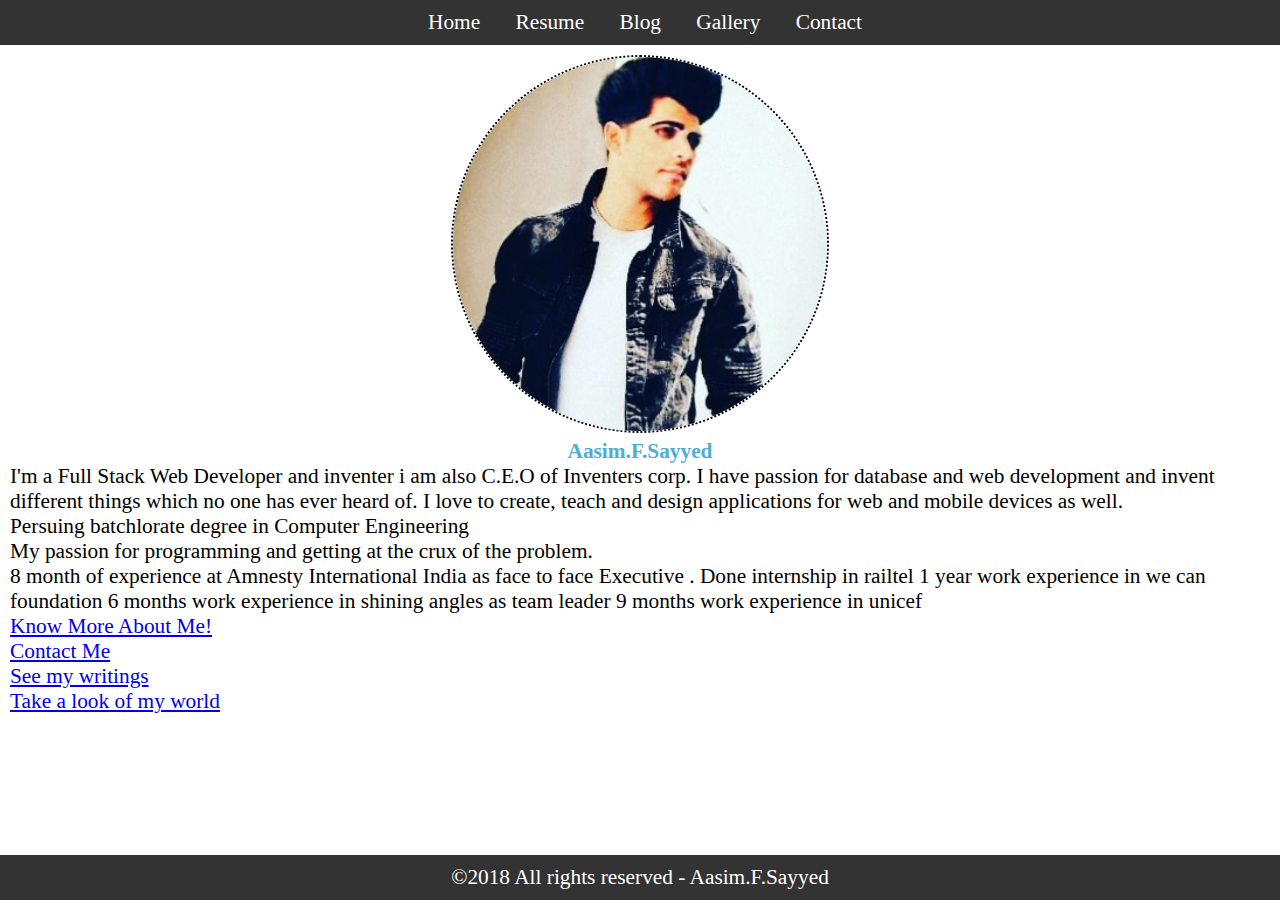
<file: index.html>
<!DOCTYPE html>
<html>
<head>
	<title>Aasim Sayyed: A web Developer</title>
	<link rel="stylesheet" type="text/css" href="css/style.css" />
	<link rel="stylesheet" href="https://use.fontawesome.com/releases/v5.1.1/css/all.css" integrity="sha384-O8whS3fhG2OnA5Kas0Y9l3cfpmYjapjI0E4theH4iuMD+pLhbf6JI0jIMfYcK3yZ" crossorigin="anonymous">
</head>
<body>
	<header>
		<nav>
			<ul>
				<li><a href="index.html" title="About Me">Home</a></li>

				<li><a href="AASIM.docx" title="Know More About Me">Resume</a></li>
				
				<li><a href="blog.html" title="My Blog">Blog</a></li>

				<li><a href="gallery.html" title="My Photos">Gallery</a></li>

				<li><a href="contact.html" title="Reach Me">Contact</a></li>
			</ul>
		</nav>
	</header>

	<main>
		<div class="myphoto">
			<figure>
				<img src="img/myphoto.png"/>
			</figure>
			<h1>
				Aasim.F.Sayyed
			</h1>	
		</div>

		
		<p class="about">
			I'm a Full Stack Web Developer and inventer i am also C.E.O of Inventers corp. I have passion for database and web development and invent different things which no one has ever heard of. I love to create, teach and design applications for web and mobile devices as well.
		</p>
		<div>
			<p>
				<ul>
					<li> 
						Persuing batchlorate degree in Computer Engineering
					</li>
					<li>
						My passion for programming and getting at the crux of the problem.
					</li>
					<li>
						8 month of experience at Amnesty International India as face to face Executive .
						Done internship in railtel
						1 year work experience in we can foundation
						6 months work experience in shining angles as team leader
						9 months work experience in unicef 
					</li>
				</ul>
		
			</p>
			<a href="AASIM.docx">Know More About Me!</a>
		</div>
		<div>
			<a href="contact.html">Contact Me</a>
		</div>
		<div>
			<a href="blog.html">See my writings</a>
		</div>
		<div>
			<a href="gallery.html">Take a look of my world</a>
		</div>
	</main>
	
	<footer>
		<div>
			&copy;2018 All rights reserved - Aasim.F.Sayyed	
		</div>
	</footer>
</body>
</html>
</file>
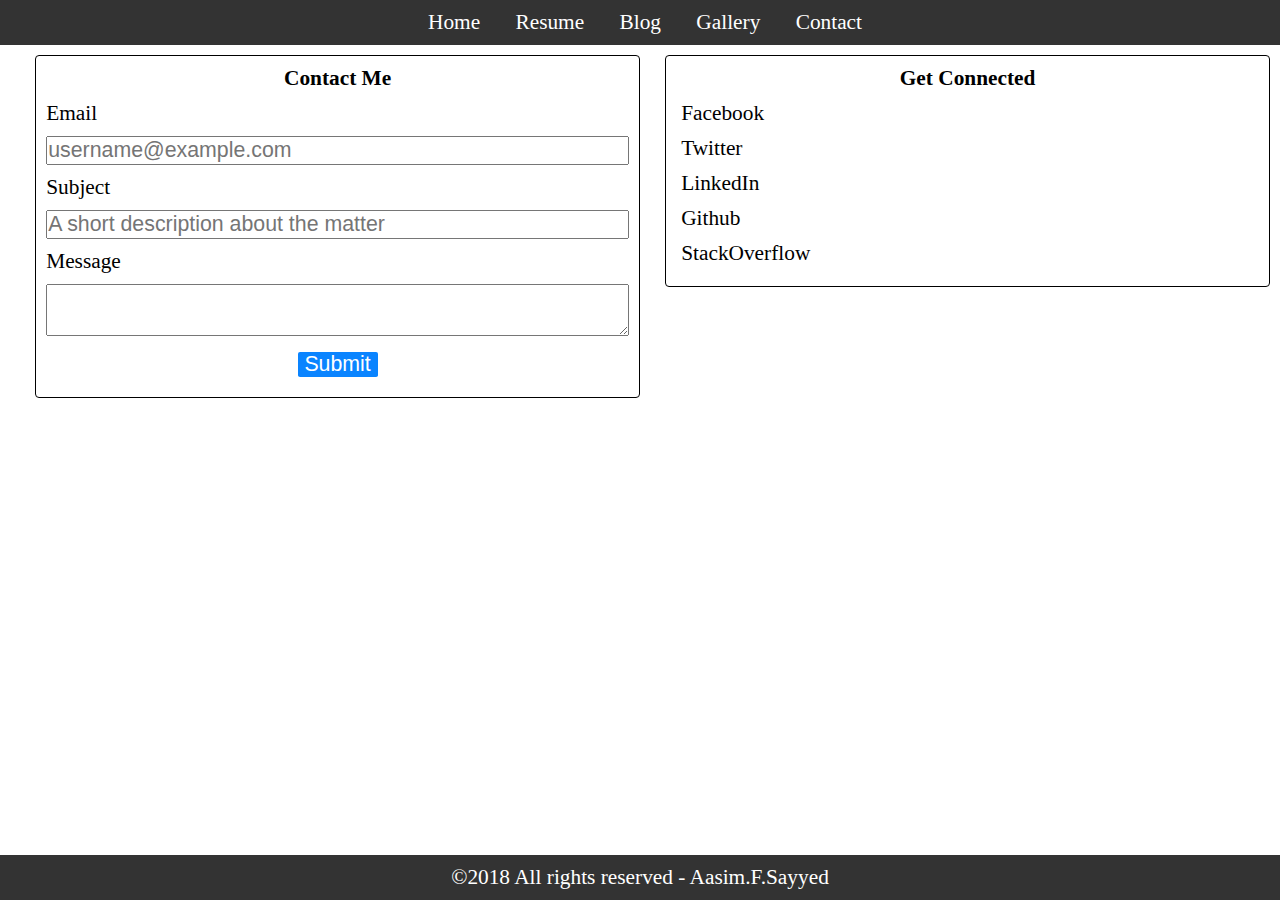
<file: contact.html>
<!DOCTYPE html>
<html>
<head>
	<title>Aasim.F.Sayyed: Reach Me</title>
	<link rel="stylesheet" type="text/css" href="css/style.css" />
	<link rel="stylesheet" href="https://use.fontawesome.com/releases/v5.1.1/css/all.css" integrity="sha384-O8whS3fhG2OnA5Kas0Y9l3cfpmYjapjI0E4theH4iuMD+pLhbf6JI0jIMfYcK3yZ" crossorigin="anonymous">
</head>
<body>
	<header>
		<nav>
			<ul>
				<li><a href="index.html" title="About Me">Home</a></li>

				<li><a href="resume.html" title="Know More About Me">Resume</a></li>
				
				<li><a href="blog.html" title="My Blog">Blog</a></li>

				<li><a href="gallery.html" title="My Photos">Gallery</a></li>

				<li><a href="contact.html" title="Reach Me">Contact</a></li>
			</ul>
		</nav>
	</header>

	<main>
		<div class="contact-form">
			<h3>Contact Me</h3>
			<form action="" method="post">
				<label>
					<div>
						Email
					</div>
					<input type="email" name="user-email" value="" placeholder="username@example.com">
				</label>
				<label>
					<div>
						Subject
					</div>
					<input type="text" name="subject" value="" placeholder="A short description about the matter">
				</label>
				<label>
					<div>
						Message
					</div>
					<textarea name="message"></textarea>
				</label>
				<div>
					<input type="submit" name="submit" value="Submit">		
				</div>
				
			</form>	
		</div>

		<div class="social-media">
			<h3>Get Connected</h3>

			<a href="https://facebook.com"><i class="fab fa-facebook"></i>Facebook</a>

			<a href="https://twitter.com"><i class="fab fa-twitter"></i>Twitter</a>
			
			<a href="https://linkedin.com"><i class="fab fa-linkedin"></i>LinkedIn</a>
			
			<a href="https://github.com"><i class="fab fa-github"></i>Github</a>
			
			<a href="https://stackoverflow.com"><i class="fab fa-stack-overflow"></i>StackOverflow</a>
		</div>
	</main>
	
	<footer>
		<div>
			&copy;2018 All rights reserved - Aasim.F.Sayyed
		</div>
	</footer>
</body>
</html>
</file>
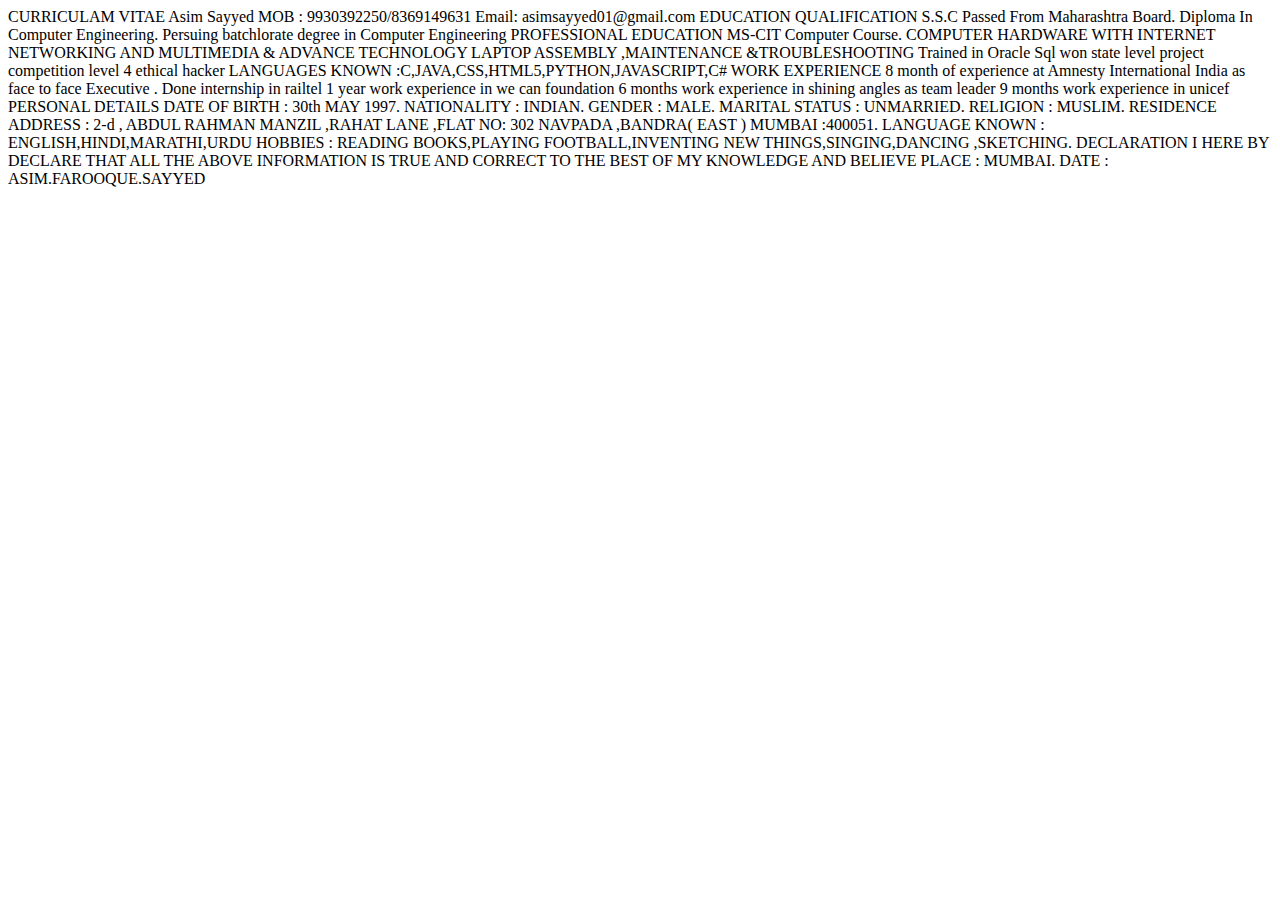
<file: resume.html>
<!DOCTYPE html>
<html>
<head>
	
</head>
<body>
						

								CURRICULAM VITAE
								Asim Sayyed
						MOB     :       9930392250/8369149631                                                                    
						Email: asimsayyed01@gmail.com
EDUCATION QUALIFICATION
S.S.C  Passed From Maharashtra Board.
Diploma In Computer Engineering.
Persuing batchlorate degree in Computer Engineering

PROFESSIONAL EDUCATION
MS-CIT Computer Course.
COMPUTER HARDWARE WITH INTERNET NETWORKING AND MULTIMEDIA & ADVANCE TECHNOLOGY
LAPTOP ASSEMBLY ,MAINTENANCE &TROUBLESHOOTING
Trained in Oracle Sql
won state level project competition
level 4 ethical hacker 
LANGUAGES KNOWN :C,JAVA,CSS,HTML5,PYTHON,JAVASCRIPT,C#

WORK EXPERIENCE
8 month of experience at Amnesty International India as face to face Executive .
Done internship in railtel
1 year work experience in we can foundation
6 months work experience in shining angles as team leader
9 months work experience in unicef 
PERSONAL DETAILS
DATE OF BIRTH			: 	30th MAY 1997.
NATIONALITY			:	INDIAN.
GENDER 			:	MALE.
MARITAL STATUS		: 	UNMARRIED.
RELIGION			: 	MUSLIM.
RESIDENCE ADDRESS		:	2-d , ABDUL RAHMAN MANZIL ,RAHAT LANE ,FLAT NO:
                                                                         302 NAVPADA ,BANDRA( EAST ) MUMBAI :400051.

LANGUAGE KNOWN		:	ENGLISH,HINDI,MARATHI,URDU
HOBBIES			:	READING BOOKS,PLAYING FOOTBALL,INVENTING NEW       
                                                                         THINGS,SINGING,DANCING ,SKETCHING.



DECLARATION
I HERE BY DECLARE THAT ALL THE ABOVE INFORMATION IS TRUE AND CORRECT TO THE BEST OF MY KNOWLEDGE AND BELIEVE

PLACE	:	MUMBAI.
DATE	:	

						        ASIM.FAROOQUE.SAYYED

		</div>
		
	</main>
	
</body>
</html>
</file>
<file: css/style.css>
*{
	margin: 0;
	padding: 0;
	font-size: 16pt;
	box-sizing: border-box;
}
header > nav ul{
	list-style: none;
	background-color: #333333;
	text-align: center;
}
header > nav ul li{
	display: inline-block;
	margin-left: 10px;
	padding: 10px;
}
header > nav ul li > a{
	text-decoration: none;
	color: #ffffff;
}
main{
	margin: 10px;
}
footer{
	text-align: center;
	background-color: #333333;
	padding: 10px;
	color: #ffffff;
	position: fixed;
	bottom: 0;
	width: 100%;

}
.contact-form,.social-media{
	position: relative;
	float: left;
	width: 48%;
	margin-left: 2%;
	border: 1px solid #000000;
	padding: 10px;
	border-radius: 4px;
}

.myphoto{
	text-align: center;
	color: #51abd5;
}
.myphoto img{
	width: 30%;
	border-radius: 50%;
	border: 2px dotted black;
}
.contact-form h3,.social-media h3{
	text-align: center;
}
.social-media i{
	display: inline;
	margin-right: 5px;
}
.social-media a{
	display: block;
	color: #000000;
	text-decoration: none;
}
.contact-form *,.social-media *{
	margin-bottom: 10px;
	width: 100%;
}
.contact-form input[type="submit"]{
	width:80px;
	display: block;
	margin: 0 auto;
	background-color: #0a84ff;
	color: #ffffff;
	border-radius: 2px;
	border:0;
}
.contact-form input[type="submit"]:hover{
	opacity: 0.8;
	color: #fafafa;
}
.gallery figure img{
	width: 200px;
	height: 200px;
	border:1px solid black;
}
.galleryfigure{
	border :1px;
}
</file>
